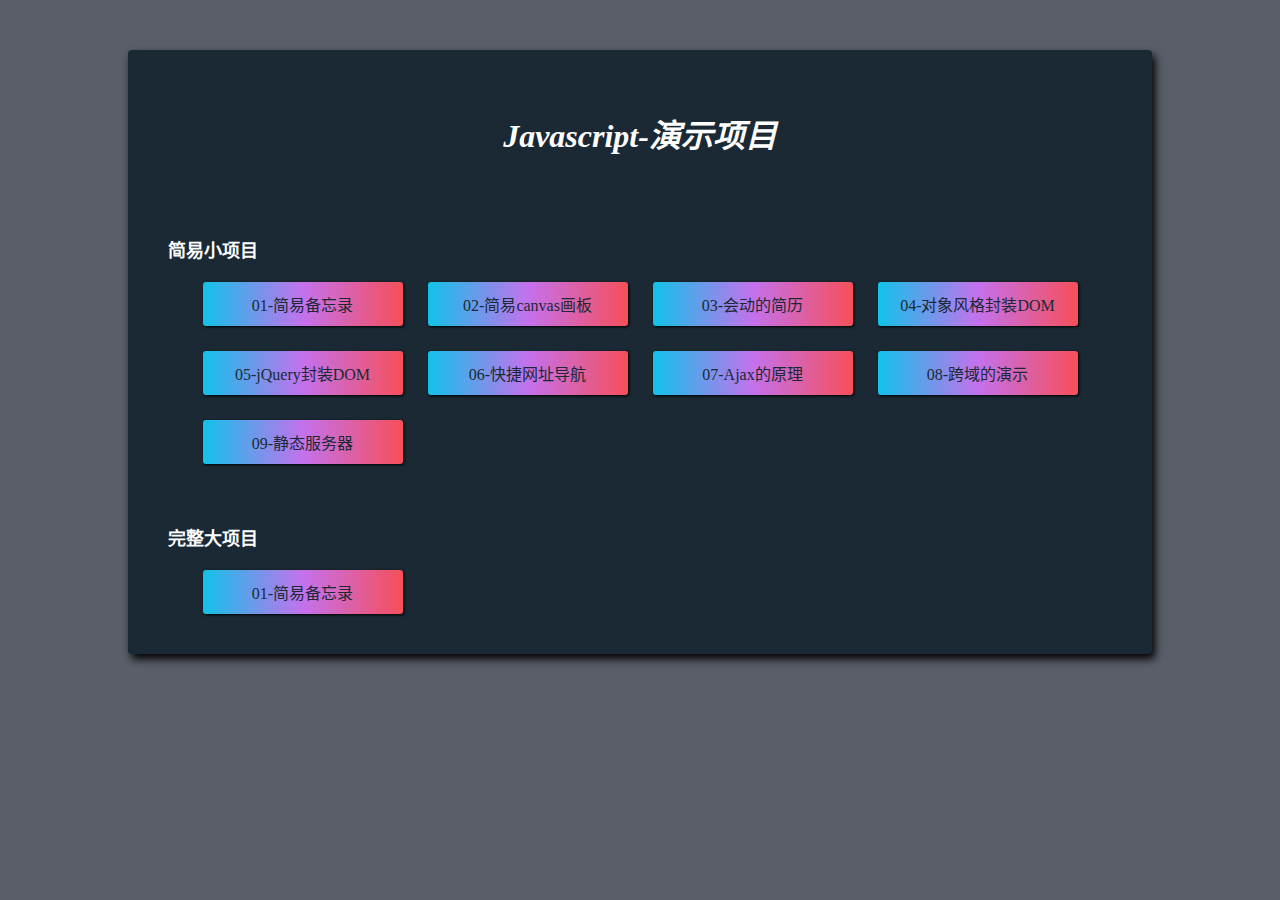
<file: index.html>
<!DOCTYPE html>
<html lang="zh-CN">

<head>
    <meta charset="UTF-8">
    <meta http-equiv="X-UA-Compatible" content="IE=edge">
    <meta name="viewport" content="width=device-width, initial-scale=1.0">
    <title>Javascript-演示项目</title>
    <link rel="stylesheet" href="style.css">
</head>

<body>
    <div class="container">
        <header>
            <h1>Javascript-演示项目</h1>
        </header>
        <main>
            <h2>简易小项目</h2>
            <ul class="site">
                <li><a href="./01-memo-app/">01-简易备忘录</a></li>
                <li><a href="./02-canvas-drawing-board/">02-简易canvas画板</a></li>
                <li><a href="./03-dynamic-code/">03-会动的简历</a></li>
                <li><a href="./04-dom-1">04-对象风格封装DOM</a></li>
                <li><a href="./05-dom-2">05-jQuery封装DOM</a></li>
                <li><a href="./06-nav">06-快捷网址导航</a></li>
                <li><a href="./07-Ajax">07-Ajax的原理</a></li>
                <li><a href="./08-kuayu-1/">08-跨域的演示</a></li>
                <li><a href="./09-static-server/">09-静态服务器</a></li>
            </ul>
        </main>
        <main>
            <h2>完整大项目</h2>
            <ul class="site">
                <li><a href="./01-memo-app/">01-简易备忘录</a></li>
            </ul>
        </main>
    </div>
</body>

</html>
</file>
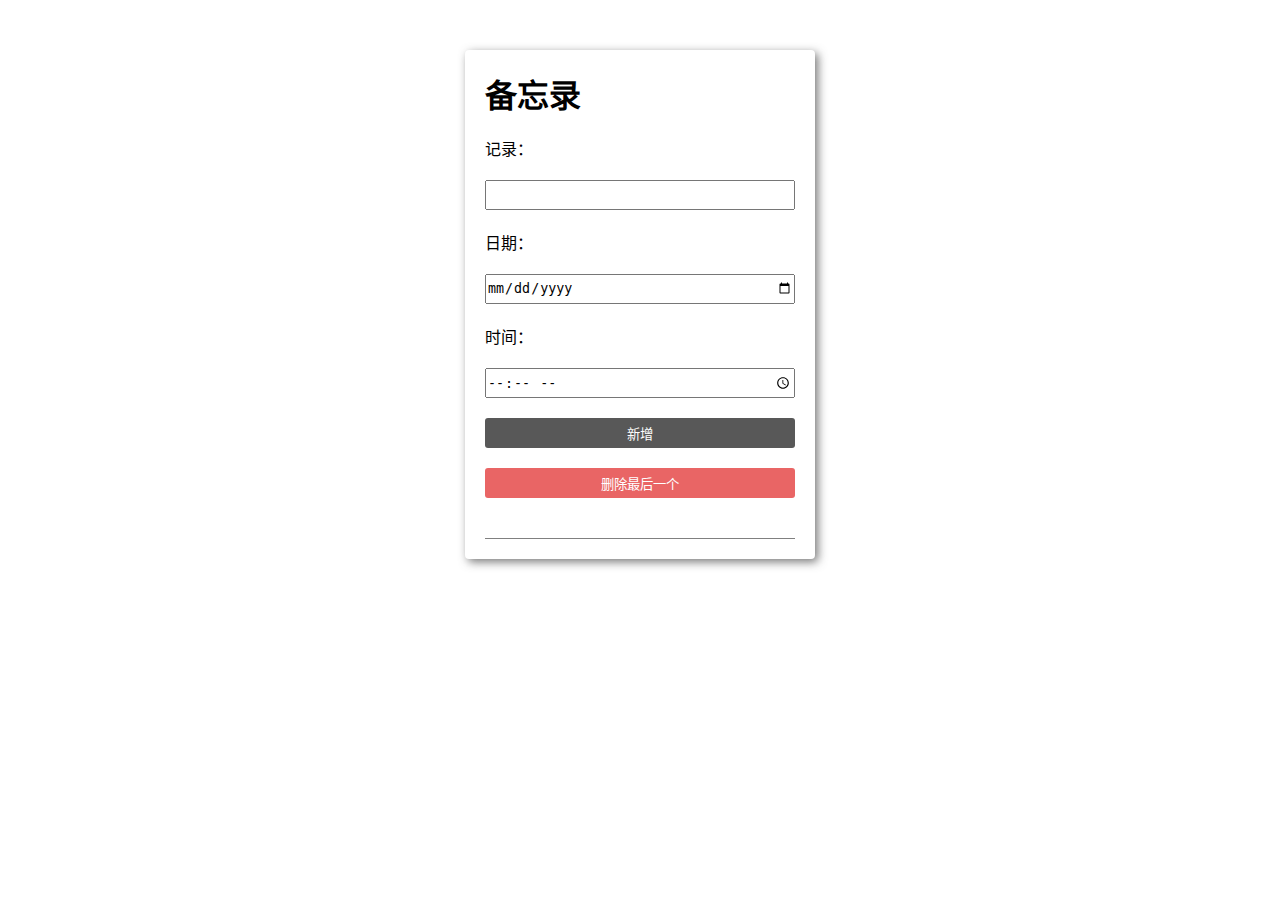
<file: 01-memo-app/index.html>
<!DOCTYPE html>
<html lang="zh-CN">

<head>
    <meta charset="UTF-8">
    <meta http-equiv="X-UA-Compatible" content="IE=edge">
    <meta name="viewport" content="width=device-width, initial-scale=1.0">
    <title>备忘录</title>
    <link rel="stylesheet" href="style.css">
</head>

<body>
    <div class="app">
        <h1>备忘录</h1>
        <p>记录：</p>
        <input type="text" id="content">
        <p>日期：</p>
        <input type="date" id="date">
        <p>时间：</p>
        <input type="time" id="time">
        <button class="add" id="addedBtn">新增</button>
        <button class="remove" id="deleteBtn">删除最后一个</button>
        <div class="list" id="list">
            <!-- <div class="item">
                <div>
                    <p><span>内容：</span></p>
                    <p><span>时间：</span></p>
                </div>
            </div> -->
        </div>
    </div>

    <script src="main.js"></script>
</body>

</html>
</file>
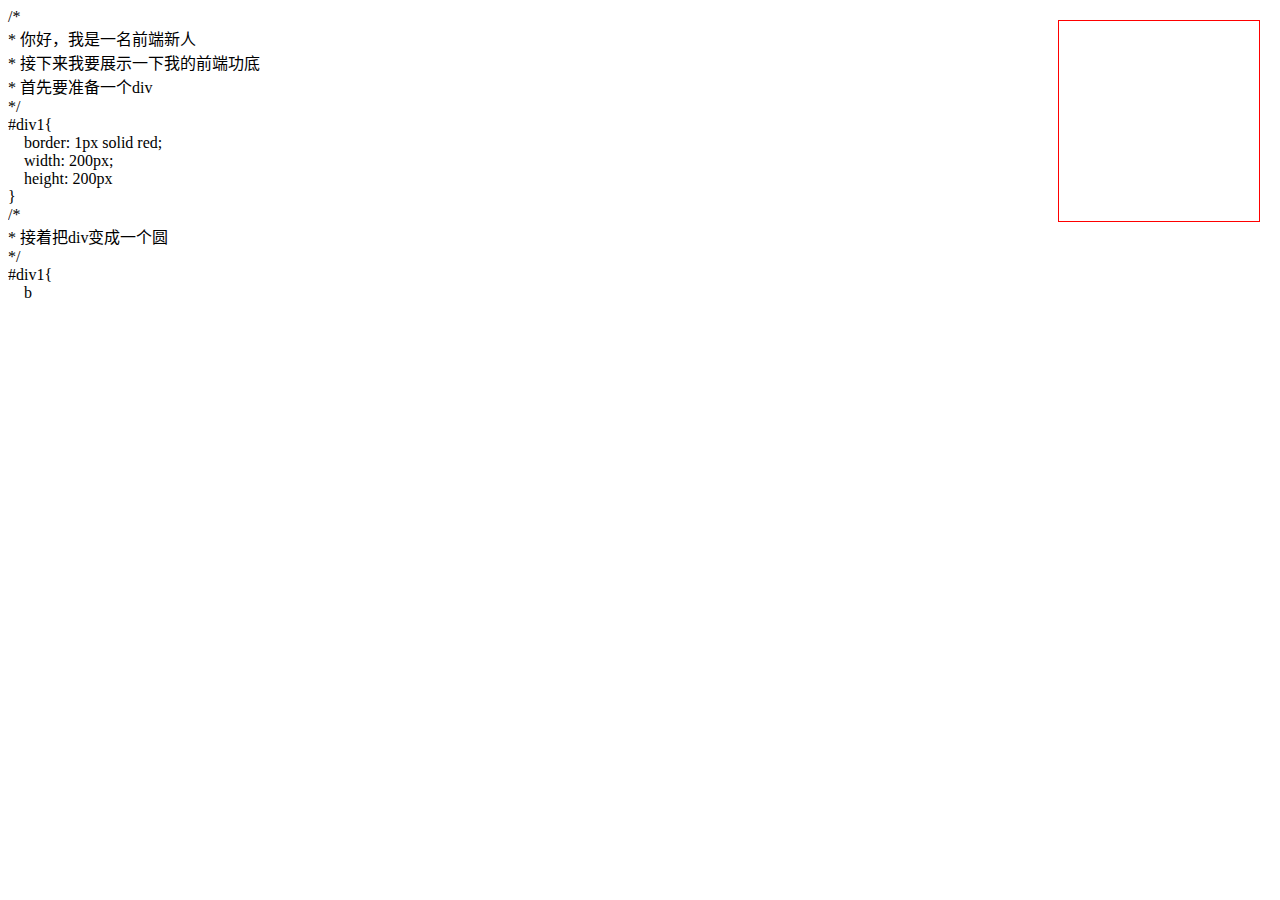
<file: 03-dynamic-code/index.html>
<!DOCTYPE html>
<html lang="zh-CN">

<head>
    <meta charset="UTF-8">
    <meta http-equiv="X-UA-Compatible" content="IE=edge">
    <meta name="viewport" content="width=device-width, initial-scale=1.0">
    <title>Dynamic-code</title>
    <link rel="stylesheet" href="style.css">
</head>

<body>
    <div id="html"></div>
    <div id="div1"></div>
    <style id="style"></style>
    <script src="main.js"></script>
</body>

</html>
</file>
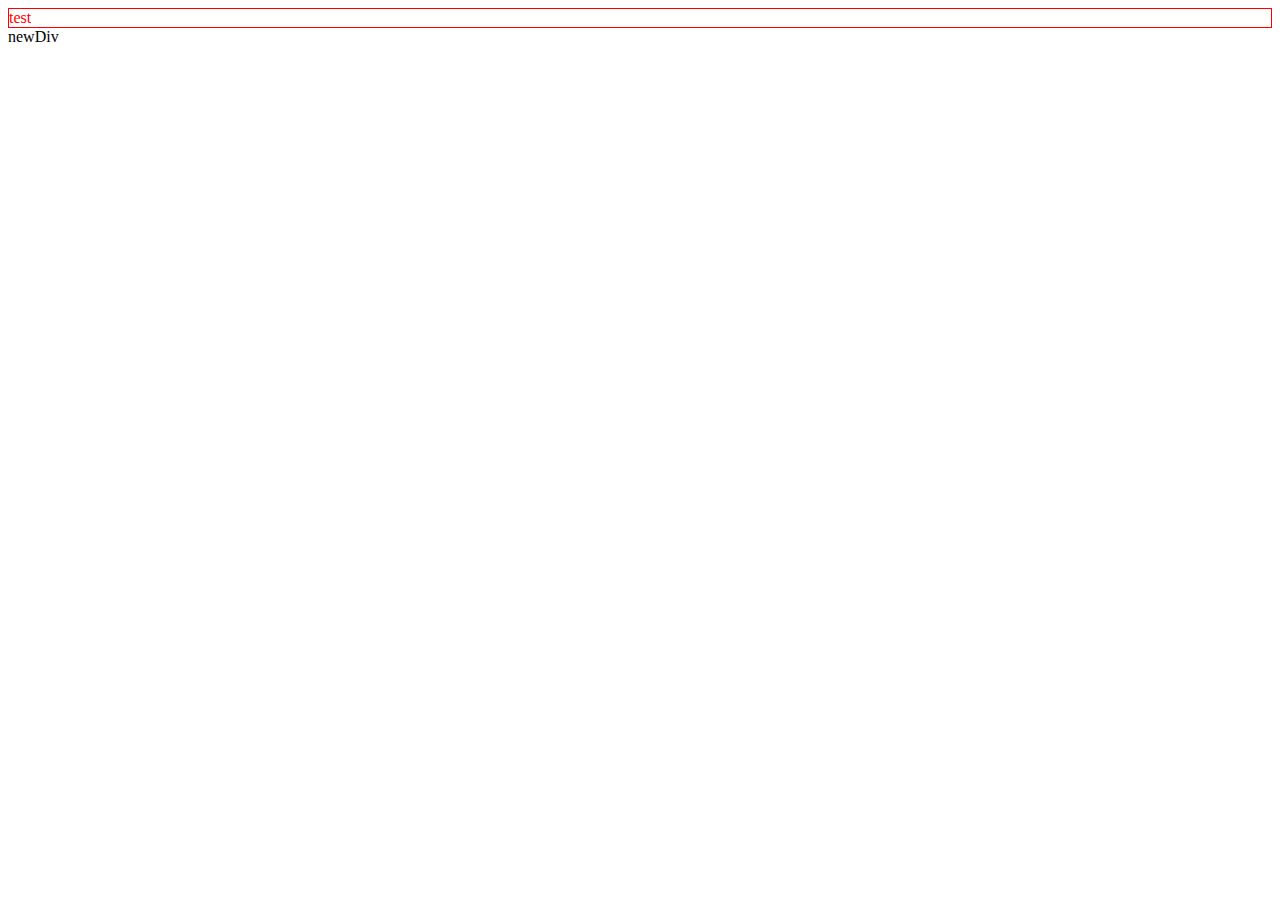
<file: 04-dom-1/index.html>
<!DOCTYPE html>
<html lang="zh-CN">

<head>
    <meta charset="UTF-8">
    <meta http-equiv="X-UA-Compatible" content="IE=edge">
    <meta name="viewport" content="width=device-width, initial-scale=1.0">
    <title>DOM-1</title>
</head>

<body>
    <div id="test">test</div>

    <div id="empty">
        <div id="e1"></div>
        <div id="e2"></div>
        <div id="e3"></div>
    </div>

    <script src="dom.js"></script>
    <script src="main.js"></script>
</body>

</html>
</file>
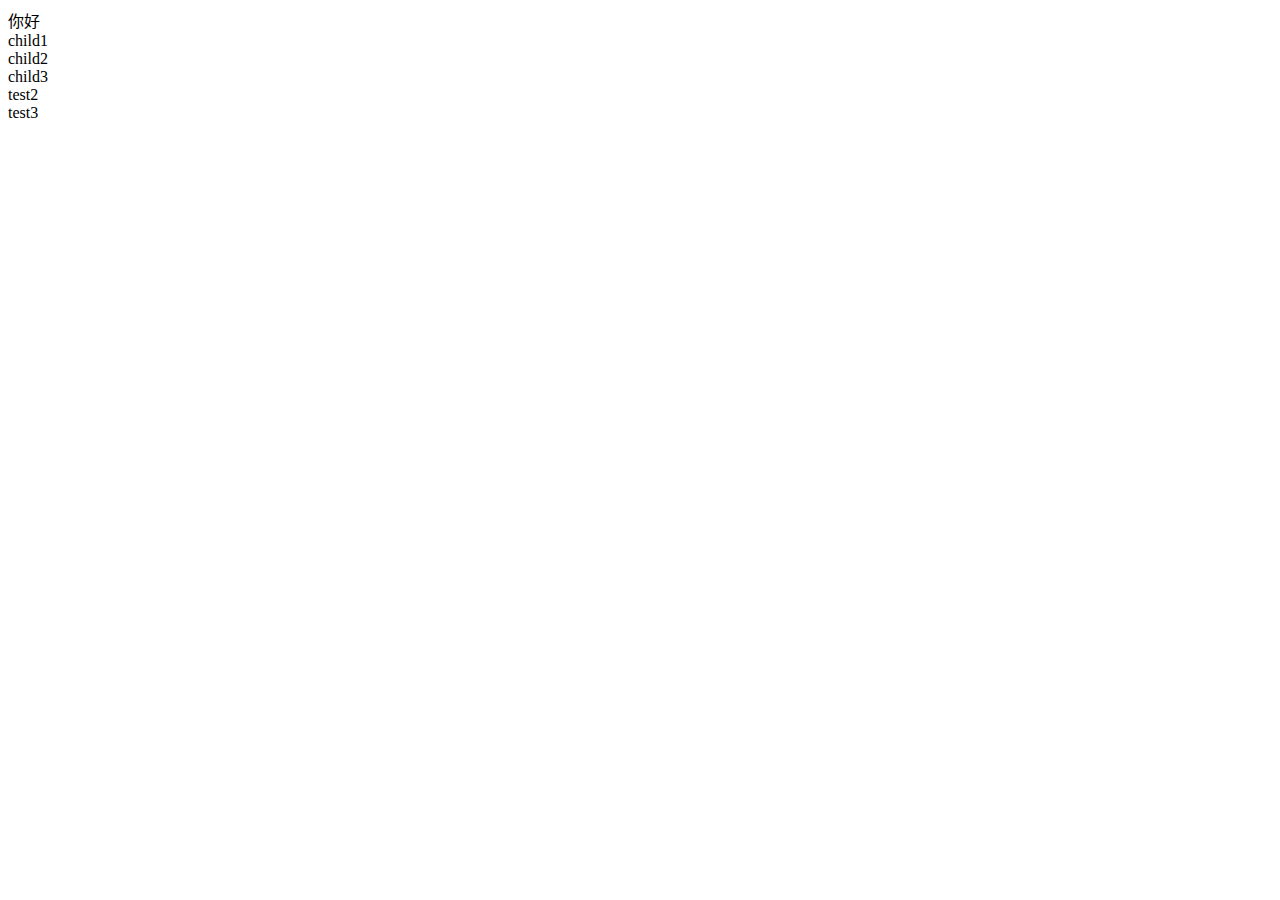
<file: 05-dom-2/index.html>
<!DOCTYPE html>
<html lang="zh-CN">

<head>
    <meta charset="UTF-8">
    <meta http-equiv="X-UA-Compatible" content="IE=edge">
    <meta name="viewport" content="width=device-width, initial-scale=1.0">
    <title>jQuery</title>
</head>

<body>
    <div class="test">你好</div>
    <div class="test1">
        <div class="child">child1</div>
        <div class="child">child2</div>
        <div class="child">child3</div>
    </div>
    <div class="test">test2</div>
    <div class="test">test3</div>

    <script src="jQuery.js"></script>
    <script src="main.js"></script>
</body>

</html>
</file>
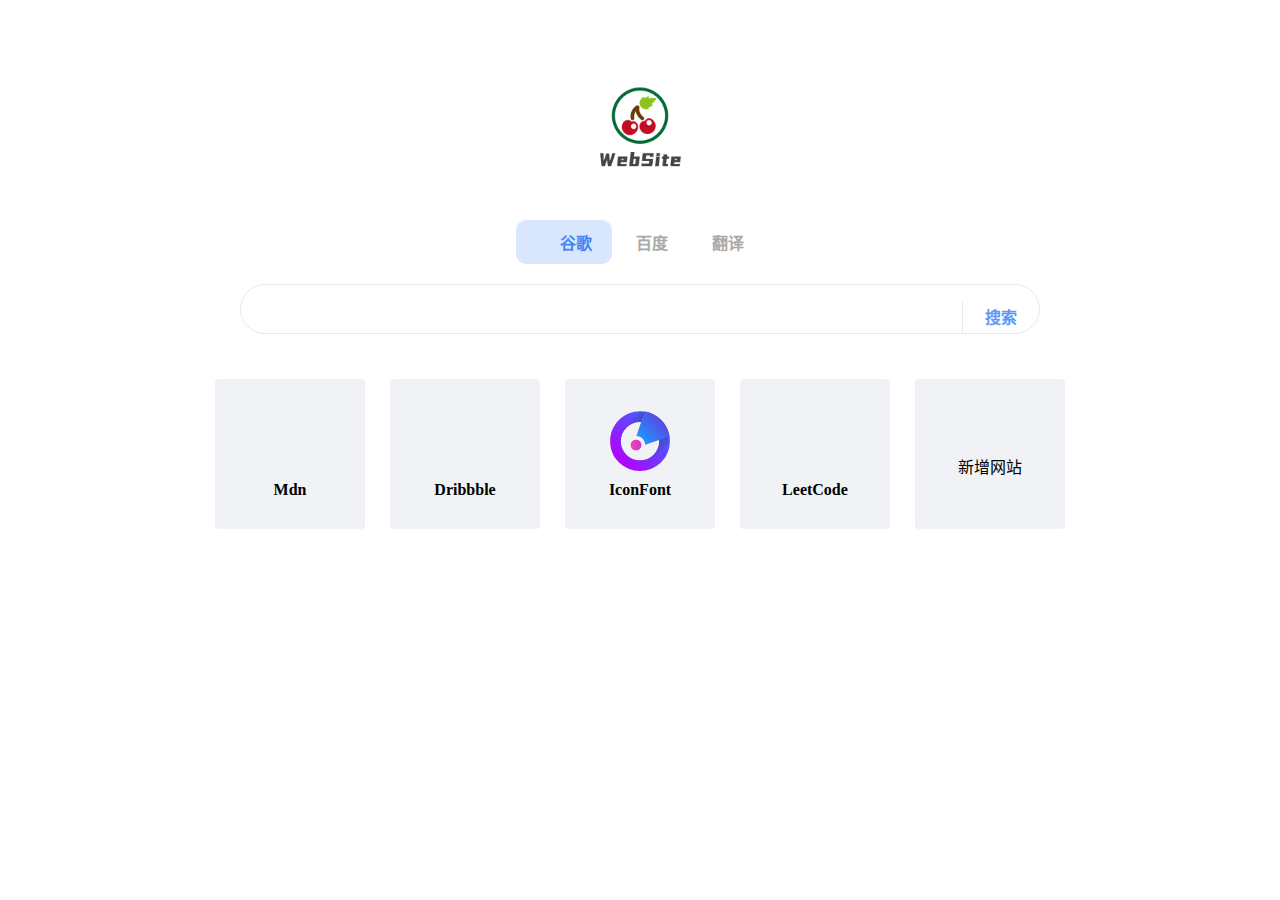
<file: 06-nav/index.html>
<!DOCTYPE html>
<html lang="zh-CN">

<head>
    <meta charset="UTF-8">
    <meta http-equiv="X-UA-Compatible" content="IE=edge">
    <meta name="viewport"
        content="width=device-width, user-scalable=no, initial-scale=1.0, maximum-scale=1.0, minimum-scale=1.0, viewport-fit=cover">
    <title>快捷网址导航</title>
    <link rel="stylesheet" href="style.css">
</head>

<body>
    <div class="message">
        <div class="popFailed"></div>
        <div class="popSuccess"></div>
    </div>

    <div class="mask"></div>
    <form action="/index.html" class="addFormSite">
        <ul class="formSite">
            <li class="formTitle">
                添加收藏
            </li>
            <li>
                <span>网站名称：</span>
                <input name="siteName" type="text" placeholder="请输入要收藏的网站名称" value="">
            </li>
            <li>
                <span>网站地址：</span>
                <input name="siteLink" type="text" placeholder="请输入要收藏的网址" value="">
            </li>
            <li>
                <span>快捷键：</span>
                <input name="siteKey" type="text" placeholder="请输入键盘快捷键（仅支持单按键）" value="">
            </li>
            <li>
                <span>图标类型：</span>
                <div class="iconsType">
                    <label for="link">
                        <input type="radio" id="link" name="siteIconsType" value="link" checked>
                        <span>logo链接</span>
                    </label>
                    <label for="text">
                        <input type="radio" id="text" name="siteIconsType" value="text">
                        <span>网址首字母</span>
                    </label>
                </div>
            </li>
            <li class="siteIconLink">
                <span>图标链接：</span>
                <input name="siteIcon" type="text" placeholder="请输入网站 logo 图片地址" value="">
            </li>
            <li>
                <button class="cancelAdd" name="cancel" type="button" onclick="closeForm()">取消</button>
                <button class="submitAdd" name="submit" type="button" onclick="submitForm()">确认添加</button>
            </li>
        </ul>
    </form>

    <header class="header">
        <div class="logo">
            <img src="imgs/logo.png" alt="">
        </div>
        <ul class="searchTab">
            <li class="google" id="searchGoogle">
                <svg class="icon" aria-hidden="true">
                    <use xlink:href="#icon-google"></use>
                </svg>
                谷歌
            </li>
            <li class="baidu" id="searchBaidu">
                <svg class="icon" aria-hidden="true">
                    <use xlink:href="#icon-baidu"></use>
                </svg>
                百度
            </li>
            <li class="translation" id="searchTrans">
                <svg class="icon" aria-hidden="true">
                    <use xlink:href="#icon-translation"></use>
                </svg>
                翻译
            </li>
        </ul>
        <form action="https://www.google.com/search" class="searchForm" method="GET">
            <svg class="icon" aria-hidden="true">
                <use xlink:href="#icon-google"></use>
            </svg>
            <input name="q" type="text">
            <button type="submit">搜索</button>
        </form>
    </header>

    <main>
        <ul class="siteList">
            <li class="addSite">
                <svg class="icon" aria-hidden="true">
                    <use xlink:href="#icon-add"></use>
                </svg>
                新增网站
            </li>
        </ul>
    </main>

    <script src="https://cdn.bootcdn.net/ajax/libs/jquery/3.6.0/jquery.min.js"></script>
    <script src="//at.alicdn.com/t/font_2562475_bg2tohob95f.js"></script>
    <script src="main.js"></script>
</body>

</html>
</file>
<file: style.css>
* {
  margin: 0;
  padding: 0;
  box-sizing: border-box;
}
li {
  list-style: none;
}
a {
  text-decoration: none;
  color: #1a2933;
}

body {
  background-color: rgba(18, 26, 42, 0.7);
}

.container {
  margin-top: 50px;
  margin-left: auto;
  margin-right: auto;
  width: 80vw;
  max-width: 1100px;
  padding: 20px;
  background-color: #1a2933;
  box-shadow: 3px 5px 8px;
  border-radius: 4px;
}
.container h1 {
  color: white;
  text-align: center;
  padding: 40px 0;
  font-style: italic;
}
.container main {
  padding: 20px;
}

.container h2 {
  color: white;
  padding: 20px 0;
  font-size: 18px;
}

.container .site {
  display: grid;
  gap: 25px;
  grid-template-columns: repeat(auto-fill, 200px);
  justify-content: center;
}

.container .site li {
  box-shadow: 1px 1px 3px;
  border-radius: 3px;
  padding: 10px;
  text-align: center;
  background: linear-gradient(to right, #12c2e9, #c471ed, #f64f59);
  transition: 0.3s;
}

.container .site li:hover {
  transform: translateY(-5px);
}
</file>
<file: 01-memo-app/style.css>
* {
  margin: 0;
  padding: 0;
  box-sizing: border-box;
}
body {
  width: 100%;
  height: 100%;
}

.app {
  width: 350px;
  margin-top: 50px;
  margin-left: auto;
  margin-right: auto;
  padding: 20px;
  border-radius: 4px;
  box-shadow: 3px 3px 10px rgb(88, 88, 88, 0.8);
}

.app h1 {
  padding-bottom: 20px;
}

.app p,
.app input,
.app button {
  margin-bottom: 20px;
}

.app input,
.app button {
  width: 100%;
  height: 30px;
}

.add {
  background-color: rgb(88, 88, 88);
  color: white;
  border: none;
  border-radius: 3px;
}
.remove {
  background-color: rgb(233, 101, 101);
  color: white;
  border: none;
  border-radius: 3px;
}

.list {
  margin-top: 20px;
  border-bottom: 1px solid gray;
}

.list p {
  color: red;
  font-size: 14px;
  font-style: italic;
}

.list p span {
  color: darkblue;
}
</file>
<file: 03-dynamic-code/style.css>
* {
  word-wrap: break-word;
}
#html {
  max-width: 70%;
}
#div1 {
  position: fixed;
  top: 20px;
  right: 20px;
}

@media screen and (max-width: 500px) {
  #div1 {
    position: static;
    margin: 20px auto;
  }
  #html {
    max-width: 100%;
  }
}
</file>
<file: 06-nav/style.css>
* {
  margin: 0;
  padding: 0;
  box-sizing: border-box;
}

*::before,
*::after {
  box-sizing: border-box;
}

a {
  color: inherit;
  text-decoration: none;
}

input,
button {
  font-family: inherit;
  outline: none;
}

ol,
ul {
  list-style: none;
}

img {
  height: 100%;
}
.icon {
  width: 1em;
  height: 1em;
  vertical-align: -0.15em;
  fill: currentColor;
  overflow: hidden;
}

/* style */
.message {
  display: flex;
  justify-content: center;
}
.popFailed {
  background: #faefef;
  font-size: 16px;
  border: 1px solid #e4b4b3;
  border-radius: 8px;
  padding: 8px 16px;
  color: rgba(204, 39, 45, 1);
  position: fixed;
  margin: 36px;
  box-shadow: 0 2px 10px rgba(204, 39, 45, 0.24);
  z-index: 999999;
  transition: 0.4s;
  opacity: 0;
  transform: translateY(-100%);
}
.popSuccess {
  background: #65da7922;
  font-size: 16px;
  border: 1px solid #65da7966;
  border-radius: 8px;
  padding: 8px 16px;
  color: #4a9d30;
  position: fixed;
  margin: 36px;
  box-shadow: 0 2px 10px #65da7933;
  z-index: 999999;
  transition: 0.4s;
  opacity: 0;
  transform: translateY(-100%);
}
.logo {
  width: 150px;
  height: 150px;
}
.header {
  display: flex;
  flex-direction: column;
  align-items: center;
  row-gap: 20px;
  padding-top: 50px;
}

.searchTab {
  display: flex;
}
.searchTab li {
  padding: 10px 20px;
  font-size: 16px;
  font-weight: 600;
  border-radius: 10px;
  color: darkgray;
  cursor: pointer;
  transition: 0.3s;
}
.searchTab li:hover {
  color: rgb(66, 133, 244);
}
.searchTab svg {
  font-size: 0;
}

.searchForm svg {
  font-size: 26px;
  margin: 12px 16px;
  position: absolute;
  align-self: flex-start;
}
.searchForm input {
  width: 80vw;
  height: 50px;
  max-width: 800px;
  font-size: 1em;
  padding: 0 96px 0 56px;
  line-height: 1.5;
  border: 1px solid #e8e8e8;
  border-radius: 28px;
  transition-property: border, box-shadow;
  transition-duration: 0.4s;
}
.searchForm input:focus {
  border: 1px solid #4285f4;
  box-shadow: 0 2px 10px #4285f433;
}
.searchForm button {
  margin-top: 10px;
  margin-left: -78px;
  font-size: 16px;
  background: none;
  border: none;
  border-left: 1px solid #e7e7e7;
  padding: 0 22px;
  line-height: 32px;
  color: #4285f4dd;
  font-weight: bold;
  position: absolute;
  align-self: flex-end;
}
.searchForm button:hover {
  cursor: pointer;
}

main {
  max-width: 1000px;
  margin: 0 auto;
  padding: 25px;
}
.siteList {
  display: grid;
  justify-content: center;
  margin-top: 20px;
  margin-bottom: 40px;
  grid-template-columns: repeat(auto-fill, 150px);
  gap: 25px;
}

.siteList li {
  background-color: #f0f2f5;
  border-radius: 4px;
  height: 150px;
  cursor: pointer;
  display: flex;
  flex-direction: column;
  justify-content: center;
  align-items: center;
  row-gap: 8px;
  position: relative;
}
.siteList li:hover {
  box-shadow: 3px 5px 8px rgba(18, 26, 42, 0.7);
  transition: 0.3s;
}
#closeSite {
  position: absolute;
  right: 5px;
  top: 6px;
  opacity: 0;
}
.siteList li:hover #closeSite {
  opacity: 1;
}
.siteList .siteIcon {
  display: flex;
  font-size: 64px;
  width: 64px;
  height: 64px;
  justify-content: center;
  align-items: center;
}
.siteList .siteIcon img {
  width: 64px;
  height: 64px;
}
.siteList .siteName {
  font-size: 16px;
  font-weight: bold;
}

/*弹出表单*/
.mask {
  width: 100vw;
  height: 100vh;
  background-color: rgba(29, 33, 39, 0.7);
  position: fixed;
  display: none;
}
.addFormSite {
  width: 80vw;
  max-width: 650px;
  border-radius: 10px;
  background-color: #fff;
  position: fixed;
  top: 0;
  left: 0;
  right: 0;
  padding: 30px;
  margin-left: auto;
  margin-right: auto;
  display: none;
  z-index: 10;
}
.formSite {
  display: flex;
  flex-direction: column;
  row-gap: 30px;
}
.formSite li {
  display: flex;
  align-items: center;
}
.formSite .formTitle {
  font-size: 18px;
  font-weight: bold;
}
.formSite li span {
  width: 5em;
  font-size: 14px;
  color: gray;
}
.formSite li > input {
  border-radius: 4px;
  border: 1px solid #ddd;
  font-size: 14px;
  flex-grow: 1;
  height: 44px;
  padding: 0 12px;
}
.formSite li > input:focus {
  border: 1px solid #4285f4;
}
.formSite button {
  cursor: pointer;
  height: 36px;
  padding: 0 12px;
  border: none;
  border-radius: 4px;
  margin-left: 16px;
}
.formSite li:last-child {
  align-self: flex-end;
}
.submitAdd {
  background-color: rgb(65, 117, 194);
  color: #fff;
}
</file>
